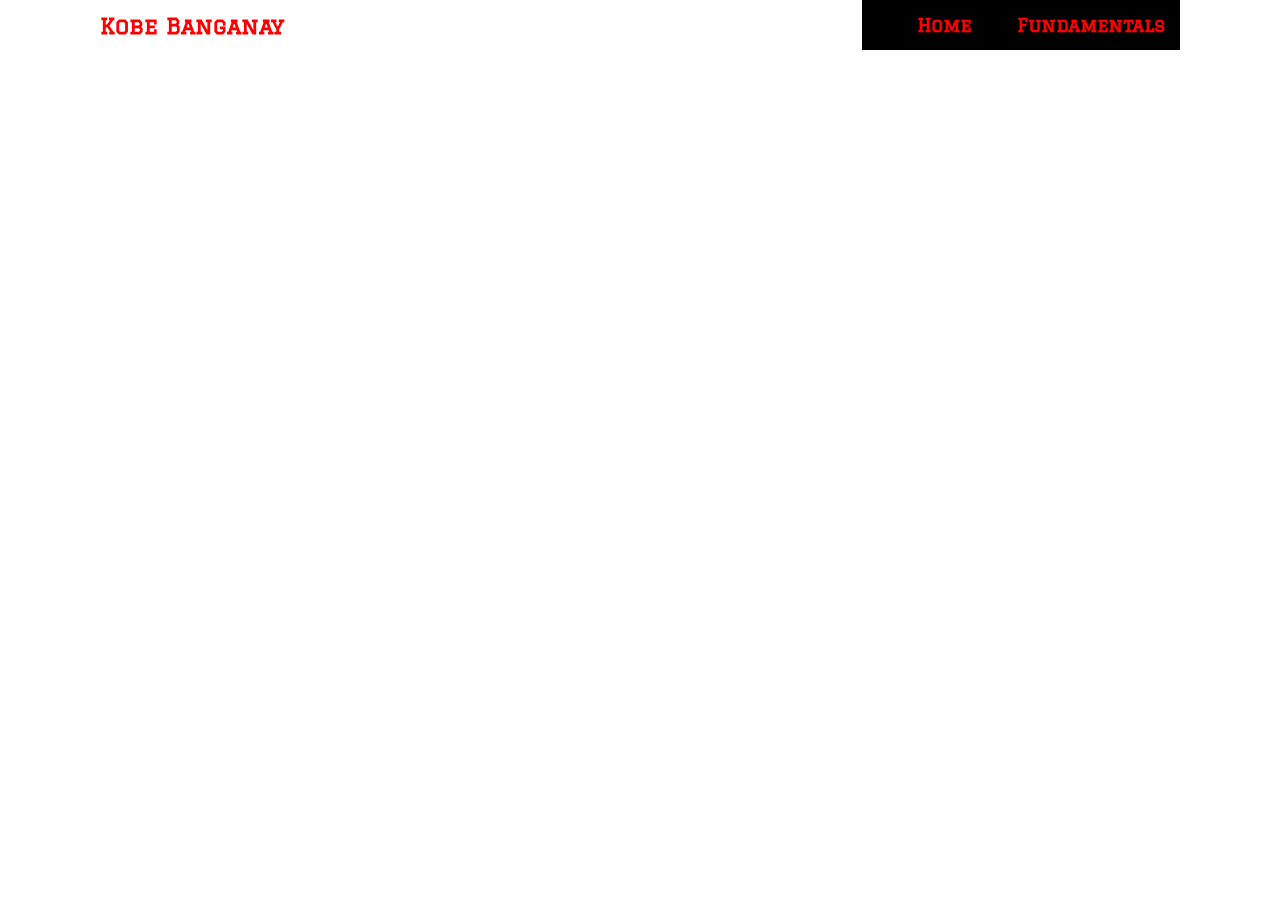
<file: index.html>
<html>

<head>
    <link rel="stylesheet" href="./assets/css/style.css">
    <script src="https://cdn.jsdelivr.net/npm/bootstrap@5.3.3/dist/js/bootstrap.bundle.min.js" integrity="sha384-YvpcrYf0tY3lHB60NNkmXc5s9fDVZLESaAA55NDzOxhy9GkcIdslK1eN7N6jIeHz" crossorigin="anonymous"></script>
    <link rel="preconnect" href="https://fonts.googleapis.com">
    <link rel="preconnect" href="https://fonts.gstatic.com" crossorigin>
    <link href="https://fonts.googleapis.com/css2?family=Graduate&display=swap" rel="stylesheet">

</head>

<body>
   <header class="header">
        <a href="#" class="logo">Kobe Banganay</a>

        <nav class="navbar">
            <a href="#">Home</a>
            <a href="./pages/page1/index.html">Fundamentals</a>
        </nav>
   </header>

   <div class="centered-text">
    <h1>4F</h1>

   </div>


</body>

</html>
</file>
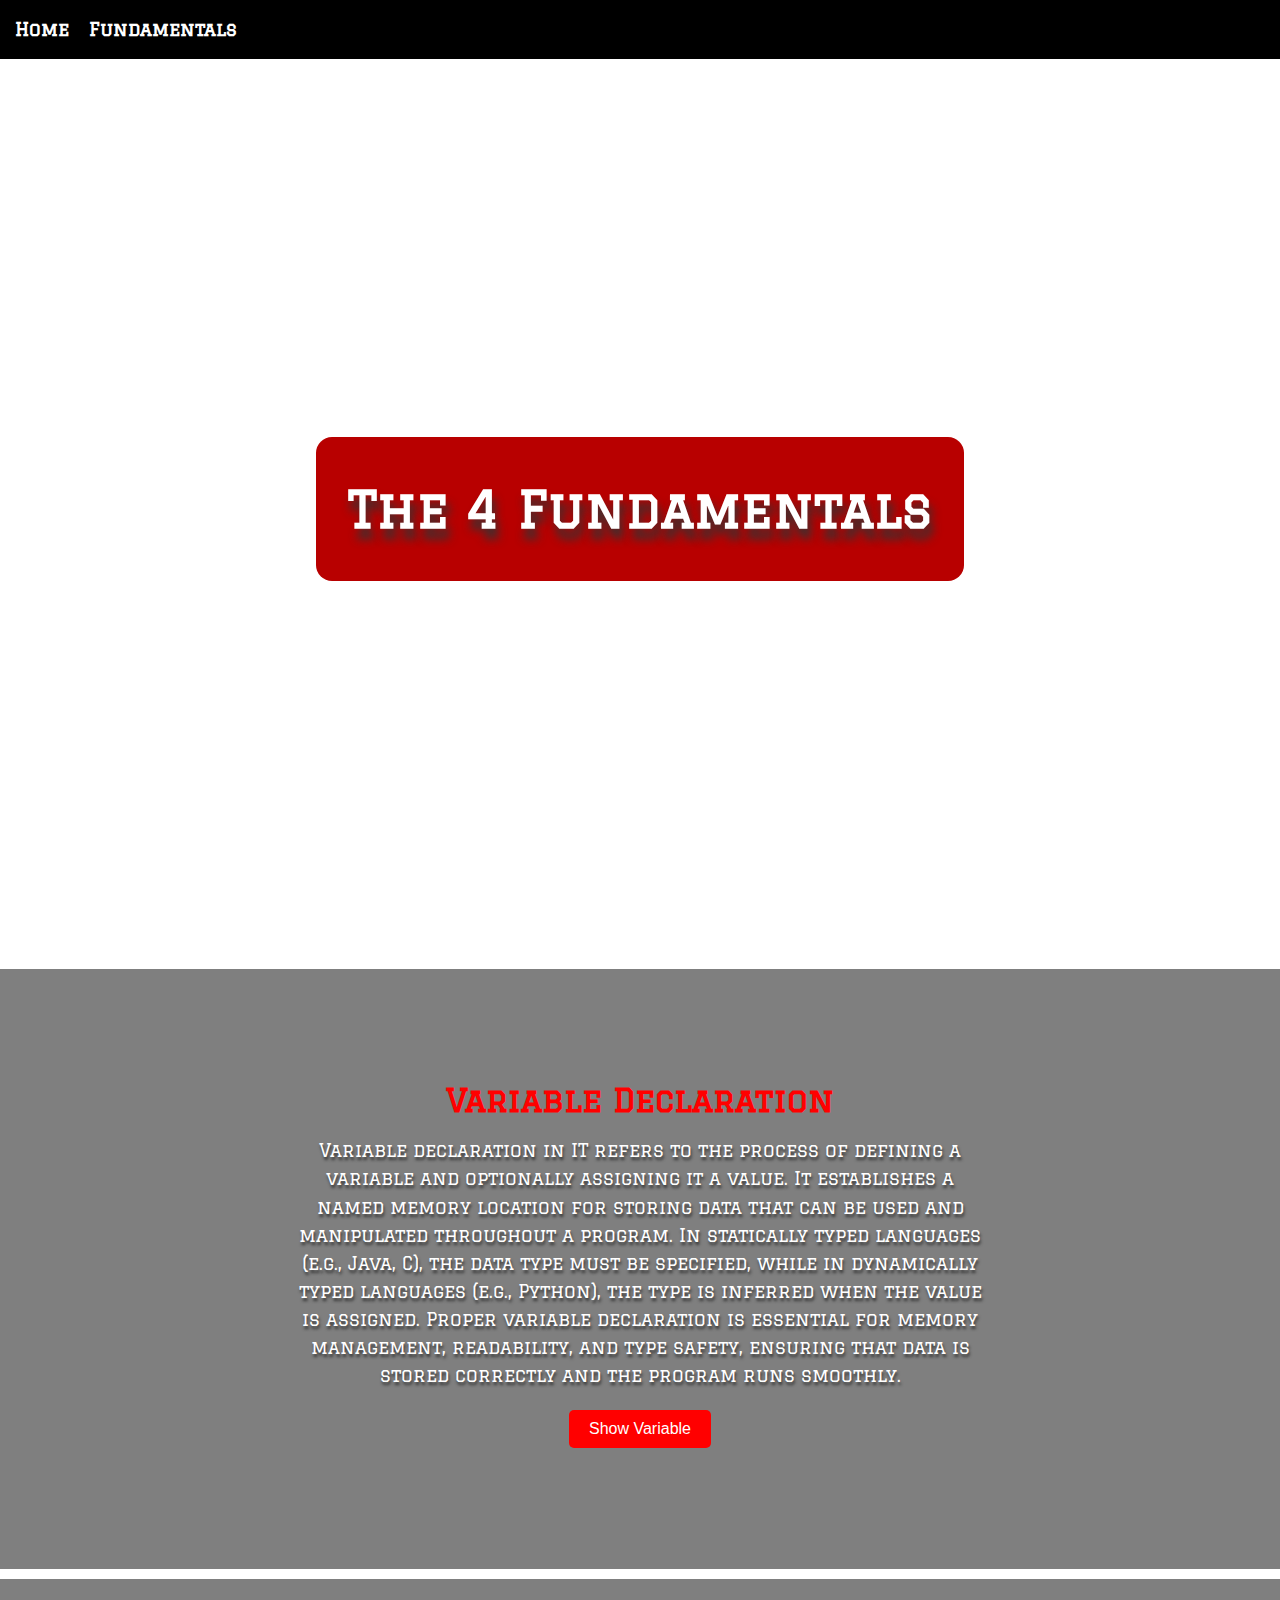
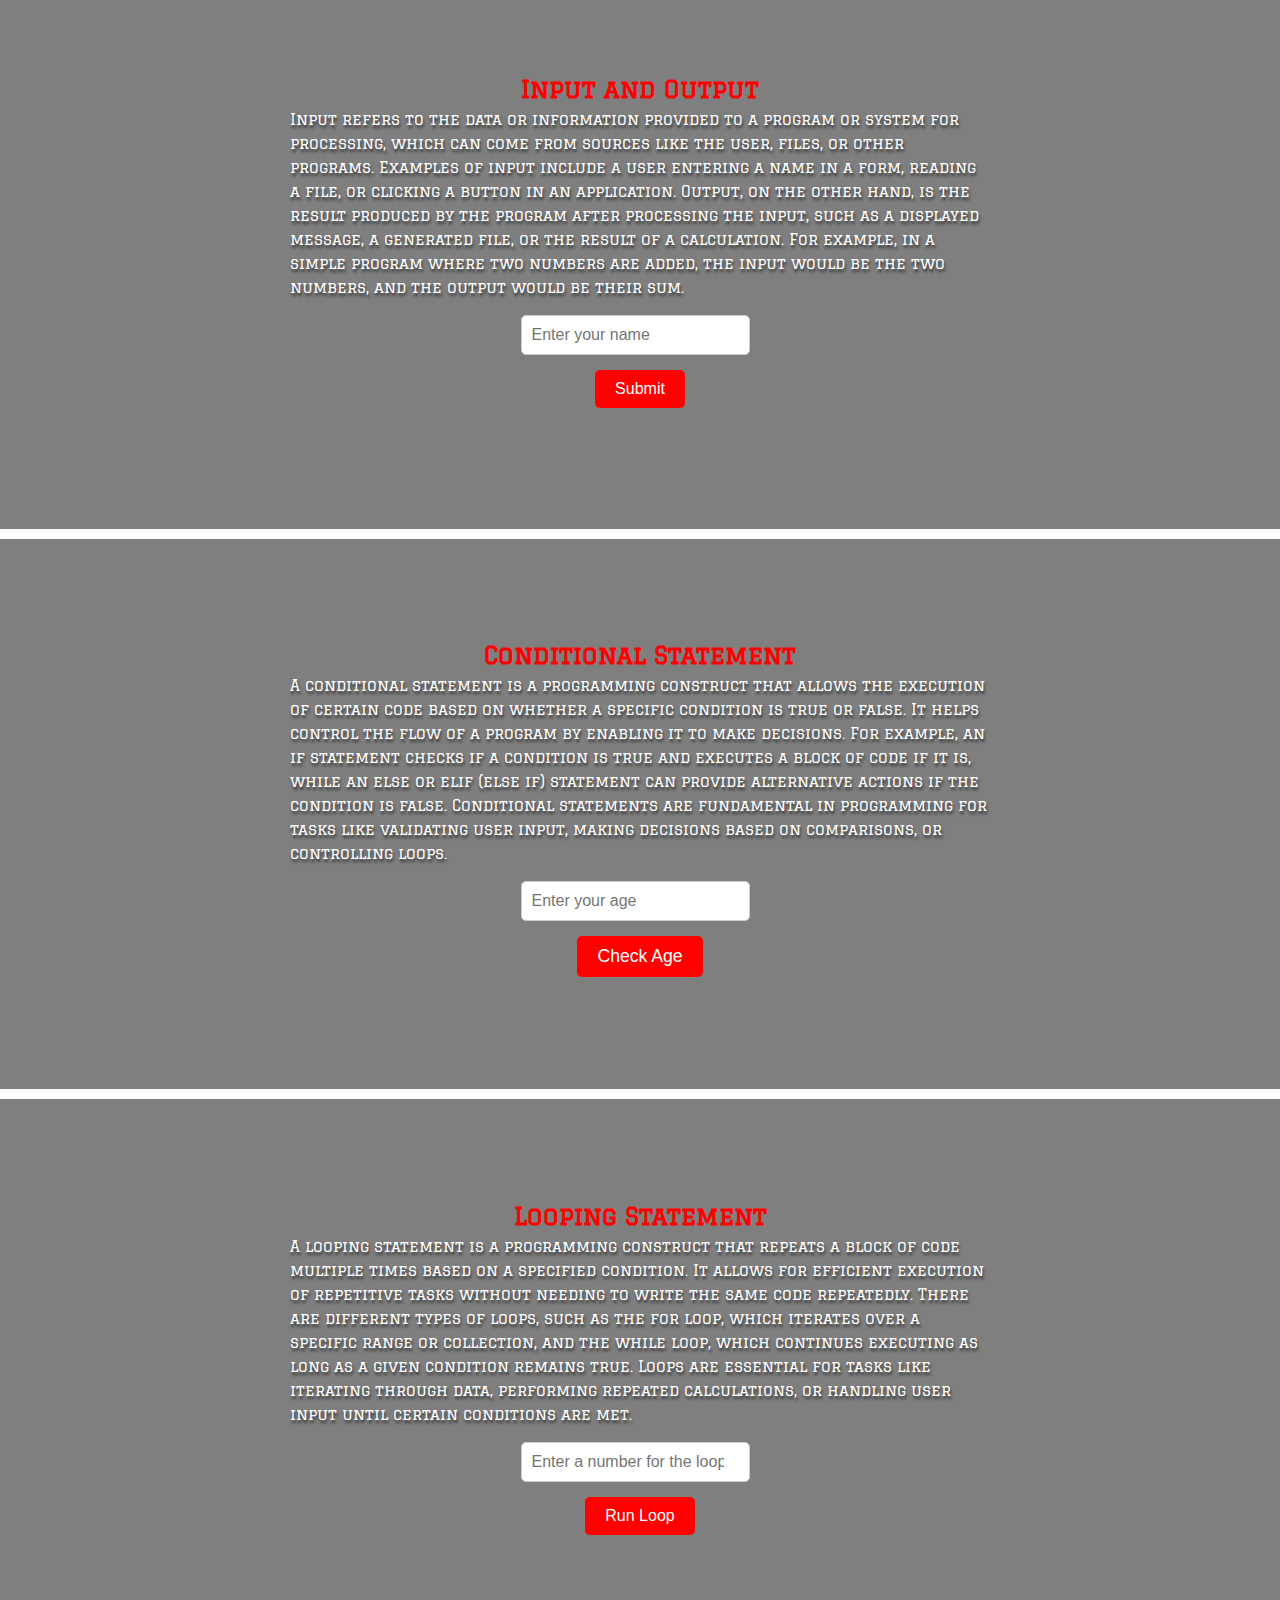
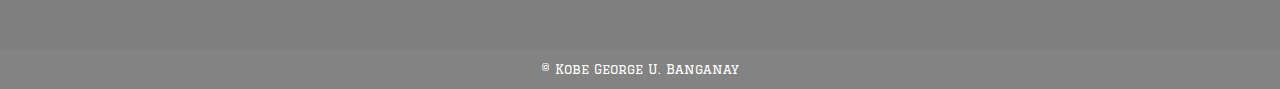
<file: pages/page1/index.html>
<!DOCTYPE html>
<html lang="en">
<head>
    <meta charset="UTF-8">
    <meta name="viewport" content="width=device-width, initial-scale=1.0">
    <title>Feature 2</title>
    <link rel="stylesheet" href="./assets/css/style.css">
    <script src="./assets/js/scripts.js"></script>
    <link rel="preconnect" href="https://fonts.googleapis.com">
    <link rel="preconnect" href="https://fonts.gstatic.com" crossorigin>
    <link href="https://fonts.googleapis.com/css2?family=Graduate&display=swap" rel="stylesheet">
</head>
<body>
    <nav class="navbar">
        <div class="navdiv">
            <ul>
                <li><a href="../../index.html">Home</a></li>
                <li><a href="../page1/index.html">Fundamentals</a></li>
            </ul>
        </div>
    </nav>

    <div class="hero">
        <h1>The 4 Fundamentals</h1>
    </div>

    <div class="container1" id="Aa">
        <div class="Aa">
            <h2>Variable Declaration</h2>
            <p>Variable declaration in IT refers to the process of defining a variable and optionally assigning it a value. It establishes a named memory location for storing data that can be used and manipulated throughout a program. In statically typed languages (e.g., Java, C), the data type must be specified, while in dynamically typed languages (e.g., Python), the type is inferred when the value is assigned. Proper variable declaration is essential for memory management, readability, and type safety, ensuring that data is stored correctly and the program runs smoothly.</p>
            <button onclick="showVariable()">Show Variable</button>
            <div class="output" id="output"></div>
        </div>
    </div>

    <div class="container2" id="bb">
        <div class="bb">
            <h2>Input and Output</h2>
            <p>Input refers to the data or information provided to a program or system for processing, which can come from sources like the user, files, or other programs. Examples of input include a user entering a name in a form, reading a file, or clicking a button in an application. Output, on the other hand, is the result produced by the program after processing the input, such as a displayed message, a generated file, or the result of a calculation. For example, in a simple program where two numbers are added, the input would be the two numbers, and the output would be their sum.</p>
            <input type="text" id="userInput" placeholder="Enter your name">
            <button onclick="processInput()">Submit</button>
            <div class="output" id="inputOutput"></div>
        </div>
    </div>
    
    <div class="container3" id="cc">
        <div class="cc">
            <h2>Conditional Statement</h2>
            <p>A conditional statement is a programming construct that allows the execution of certain code based on whether a specific condition is true or false. It helps control the flow of a program by enabling it to make decisions. For example, an if statement checks if a condition is true and executes a block of code if it is, while an else or elif (else if) statement can provide alternative actions if the condition is false. Conditional statements are fundamental in programming for tasks like validating user input, making decisions based on comparisons, or controlling loops.</p>
            <input type="number" id="conditionalInput" placeholder="Enter your age">
            <button onclick="checkCondition()">Check Age</button>
            <div class="output" id="conditionalOutput"></div>
        </div>
    </div>

    <div class="container4" id="dd">
        <div class="dd">
            <h2>Looping Statement</h2>
            <p>A looping statement is a programming construct that repeats a block of code multiple times based on a specified condition. It allows for efficient execution of repetitive tasks without needing to write the same code repeatedly. There are different types of loops, such as the for loop, which iterates over a specific range or collection, and the while loop, which continues executing as long as a given condition remains true. Loops are essential for tasks like iterating through data, performing repeated calculations, or handling user input until certain conditions are met.</p>
            <input type="number" id="loopInput" placeholder="Enter a number for the loop">
            <button onclick="showLoopResult()">Run Loop</button>
            <div class="output" id="loopOutput"></div>
        </div>
    </div>

    <footer class="footer">
        <div class="copyright">
            <p>&copy; Kobe George U. Banganay</p>
        </div>
    </footer>
</body>
</html>
</file>
<file: assets/css/style.css>
@import url('https://fonts.googleapis.com/css2?family=Graduate&display=swap');




* {

    margin: 0;
    padding: 0;
    box-sizing: border-box;
    font-family: "graduate", serif;

}


body {

    min-height: 100vh;
    background: url(https://i.pinimg.com/1200x/25/25/63/2525630e591b83e0bbf7d72ef21fa080.jpg);
    background-size: cover;
background-position: center;
background-repeat: no-repeat;

}

.header {

position: fixed;
top: 0;
left: 0;
height: 50px;
width: 100%;
padding: 20px 100px;
background:transparent;
display: flex;
justify-content: space-between;
align-items: center;
z-index: 100;


}


.logo {

font-size: 22px;
color: red;
text-decoration: none;
font-weight: 700;

}


.navbar {
    background-color: black;
    padding: 15px;
    position: sticky;
    top: 0; 
    z-index: 1000; 
}

.navbar a {
    color: white;
    text-decoration: none;
    font-size: 18px;
    font-weight: bold;
    position: relative;
    transition: color 0.3s ease;
    margin-left: 40px;
    color: red;
}

.navbar a::before {

content: '';
position: absolute;
top: 100%;
left: 0;
width: 0%;
height: 2px;
background:white;
transition: .3s;


}

.navbar a:hover::before {

width: 100%;

}

h1 {

color: white;
text-align: center;

}

.footer {
    background: #838383;
    padding: 10px 20px;
    text-align: center;
    
    }
    
    .copyright {
    
        font-size: 0.8em;
        color: white;
    }
</file>
<file: pages/page1/assets/css/style.css>
@import url('https://fonts.googleapis.com/css2?family=Graduate&display=swap');

.graduate-regular {
    font-family: "Graduate", serif;
    font-weight: 400;
    font-style: normal;
}

* {
    margin: 0;
    padding: 0;
    box-sizing: border-box;
}

body {
    font-family: "graduate", serif;
    line-height: 1.6;
    background: url(https://w0.peakpx.com/wallpaper/918/273/HD-wallpaper-black-tech.jpg);
    background-size: cover;
    background-position: center;
    background-repeat: no-repeat;
    color: #333;
    margin: 0;
    padding: 0;
}

.navbar {
    background-color: black;
    padding: 15px;
    position: sticky;
    top: 0; 
    z-index: 1000; 
}

.navdiv {
    display: flex;
    align-items: center;
    justify-content: space-between;
}

.navdiv ul {
    display: flex;
    list-style-type: none;
}

.navdiv ul li {
    margin-right: 20px;
}

.navdiv ul li a {
    color: white;
    text-decoration: none;
    font-size: 18px;
    font-weight: bold;
    position: relative;
    transition: color 0.3s ease;
}

.navdiv ul li a::before {
    content: '';
    position: absolute;
    width: 100%;
    height: 2px;
    bottom: -2px;
    left: 0;
    background-color: red;
    visibility: hidden;
    transform: scaleX(0);
    transition: all 0.3s ease;
}

.navdiv ul li a:hover::before {
    visibility: visible;
    transform: scaleX(1);
}

.hero {
    display: flex;
    justify-content: center;
    align-items: center;
    height: 100vh;
    background-size: cover;
    background-position-y: 100%;
}

.hero h1 {
    color: white;
    font-size: 50px;
    text-shadow: 3px 10px 10px #333;
    border-radius: 1rem;
    padding: 2rem;
    background-color: rgb(184, 0, 0);
    background-size: 100%;
    background-position-y: 30%;
    background-repeat: no-repeat;
    background-blend-mode: soft-light;
    transition: 0.3s ease-in-out;
}

.hero h1:hover {
    background-size: 120%;
    border-color: white;
    color: black;
    text-shadow: 1px 3px 3px #000;
}

.container1 {
    display: flex;
    justify-content: center;
    align-items: center;
    background: linear-gradient(rgba(0, 0, 0, 0.5), rgba(0, 0, 0, 0.5));
    background-size: 100% 100%;
    background-repeat: no-repeat;
    background-blend-mode: soft-light;
    padding: 20px;
    width: 100%;
    height: 600px;
    margin-top: 10px;
}

.container2,
.container3,
.container4 {
    display: flex;
    justify-content: center;
    align-items: center;
    background: linear-gradient(rgba(0, 0, 0, 0.5), rgba(0, 0, 0, 0.5));
    background-size: 100% 100%;
    background-repeat: no-repeat;
    background-blend-mode: soft-light;
    padding: 20px;
    width: 100%;
    height: 550px;
    margin-top: 10px;
}

.container1 .Aa {
    text-align: center;
    max-width: 800px;
}

.container1 .Aa h2 {
    font-size: 2em;
    margin-bottom: 10px;
}

.container1 .Aa p {
    font-size: 1.1em;
    margin-bottom: 20px;
    line-height: 1.6;
}

.container1 .Aa button {
    padding: 10px 20px;
    font-size: 1em;
    color: white;
    background-color: red;
    border: none;
    border-radius: 5px;
    cursor: pointer;
    transition: background-color 0.3s;
}

.container1 .Aa button:hover {
    background-color: green;
    color: white;
}

.container1 .Aa .output {
    margin-top: 15px;
    font-size: 1.2em;
    color: #FFD700;
}

.container2 .bb input {
    padding: 10px;
    font-size: 1em;
    margin-right: 10px;
    border: 1px solid #ccc;
    border-radius: 5px;
    margin-bottom: 15px;
    margin-top: 15px;
    margin-right: 10px;
}

.container2 .bb button {
    padding: 10px 20px;
    font-size: 1em;
    color: white;
    background-color: red;
    border: none;
    border-radius: 5px;
    cursor: pointer;
    transition: background-color 0.3s;
    margin-bottom: 15px;
}

.container2 .bb button:hover {
    background-color: #218838;
}

.container2 .bb .output {
    margin-top: 15px;
    font-size: 1.2em;
    color: #FFD700;
}

.container3 .cc input {
    padding: 10px;
    font-size: 1em;
    margin-right: 10px;
    border: 1px solid #ccc;
    border-radius: 5px;
    margin-bottom: 15px;
    margin-top: 15px;
    margin-right: 10px;
}

.container3 .cc button {
    padding: 10px 20px;
    font-size: 1.1em;
    color: white;
    background-color: red;
    border: none;
    border-radius: 5px;
    cursor: pointer;
    transition: background-color 0.3s ease;
    margin-bottom: 15px;
}

.container3 .cc button:hover {
    background-color: #218838;
}

.container3 .cc .output.minor {
    color: red;
    font-size: 1.2em;
    color: #FFD700;
}

.container3 .cc .output.adult {
    color: green;
    font-size: 1.2em;
}

.container3 .cc .output.senior {
    color: blue;
    font-size: 1.2em;
}

.container4 .dd input {
    padding: 10px;
    font-size: 1em;
    margin-right: 10px;
    border: 1px solid #ccc;
    border-radius: 5px;
    margin-bottom: 15px;
    margin-top: 15px;
}

.container4 .dd button {
    padding: 10px 20px;
    font-size: 1em;
    color: white;
    background-color: red;
    border: none;
    border-radius: 5px;
    cursor: pointer;
    transition: background-color 0.3s;
}

.container4 .dd button:hover {
    background-color: #218838;
}

.container4 .dd .output {
    margin-top: 15px;
    font-size: 1.2em;
    color: #FFD700;
}

.Aa,
.bb,
.cc,
.dd {
    display: flex;
    justify-content: center;
    align-items: center;
    flex-direction: column;
    transition: transform 2s ease-out, border 0.1s ease-out;
    border: 30px solid transparent;
}

.Aa:hover,
.bb:hover,
.cc:hover,
.dd:hover {
    transform: translateY(-5%);
    background-color: black;
    border-radius: 20px;
}

.Aa h2,
.bb h2,
.cc h2,
.dd h2 {
    color: red;
}

.Aa p,
.bb p,
.cc p,
.dd p {
    color: white;
    text-shadow: 1px 3px 3px #333;
    font-size: 20px;
}

.Aa p,
.bb p,
.cc p,
.dd p {
    color: white;
    text-shadow: 1px 3px 3px #333;
    font-size: 15px;
    max-width: 700px;
    width: 100%;
    margin: 0 auto;
}

.footer {
    background: #838383;
    padding: 10px 20px;
    text-align: center;
}

.copyright {
    font-size: 0.8em;
    color: white;
}

html {
    scroll-behavior: smooth;
}
</file>
